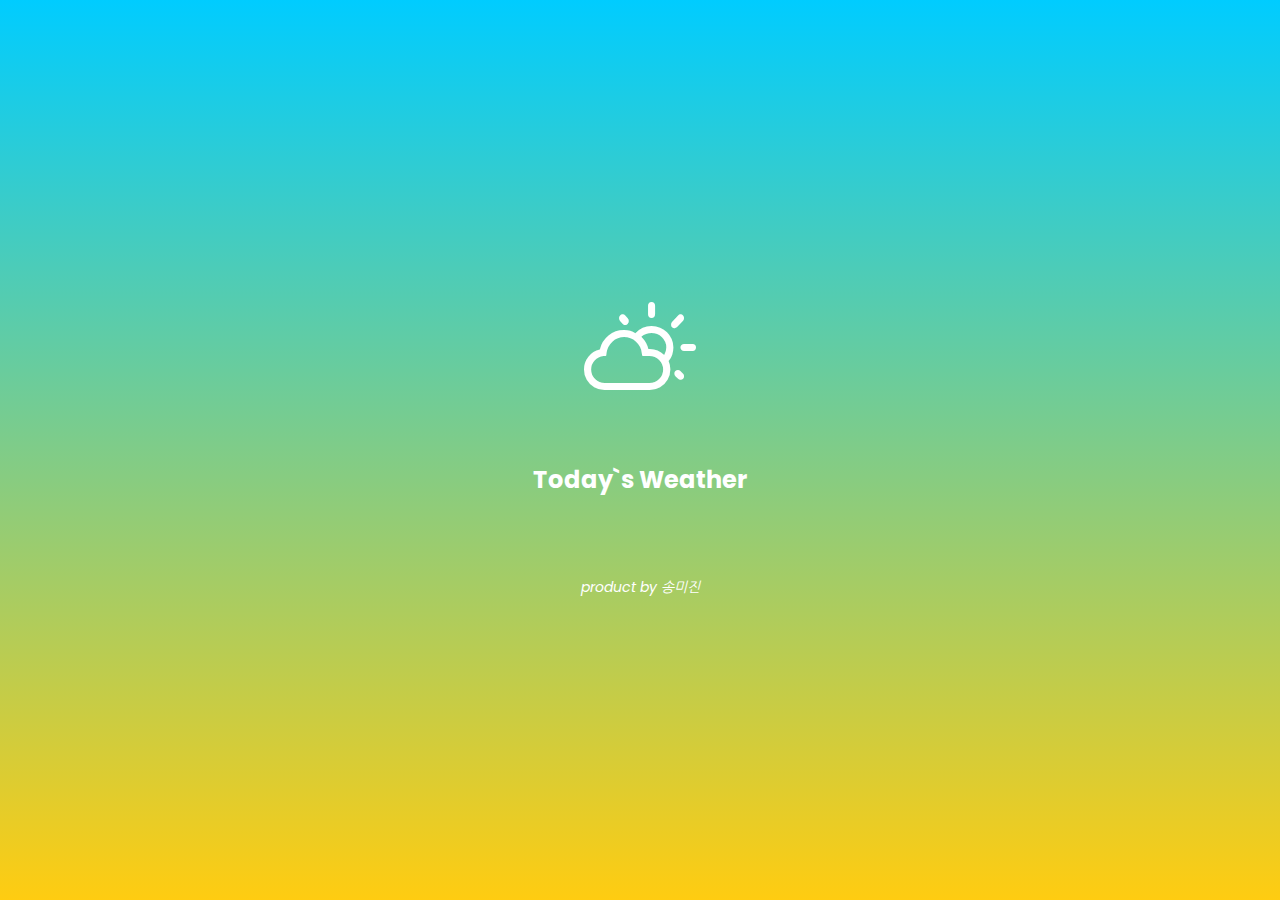
<file: index.html>
<!DOCTYPE html>
<html lang="en">
<head>
    <meta charset="UTF-8">
    <meta http-equiv="X-UA-Compatible" content="IE=edge">
    <meta name="viewport" content="width=device-width, initial-scale=1.0">
    <meta http-equiv="refresh" content="3; url=./main.html">
    <!-- content="대기시간(초); url=이동시킬 파일명 또는 주소" -->
    <title>Weather App_Intro</title>
    <link rel="shortcut icon" href="./img/wi-day-cloudy.ico" type="image/x-icon">
    <link rel="stylesheet" href="./css/weather-icons.css">
    <link rel="stylesheet" href="./css/index.css">

</head>
<body>
    
    <section>
        <div class="wrap">
            <div class="top_icon">
                <a href="./main.html"><i class="wi wi-day-cloudy"></i></a>
            </div>
            <h2>Today`s Weather</h2>
            <p>product by 송미진</p>
        </div>
    </section>

    <!--
    <script>
        setTimeout(function(){
            location.href ="./main.html";
        }, 3000)
    </script>
    -->
</body>
</html>
</file>
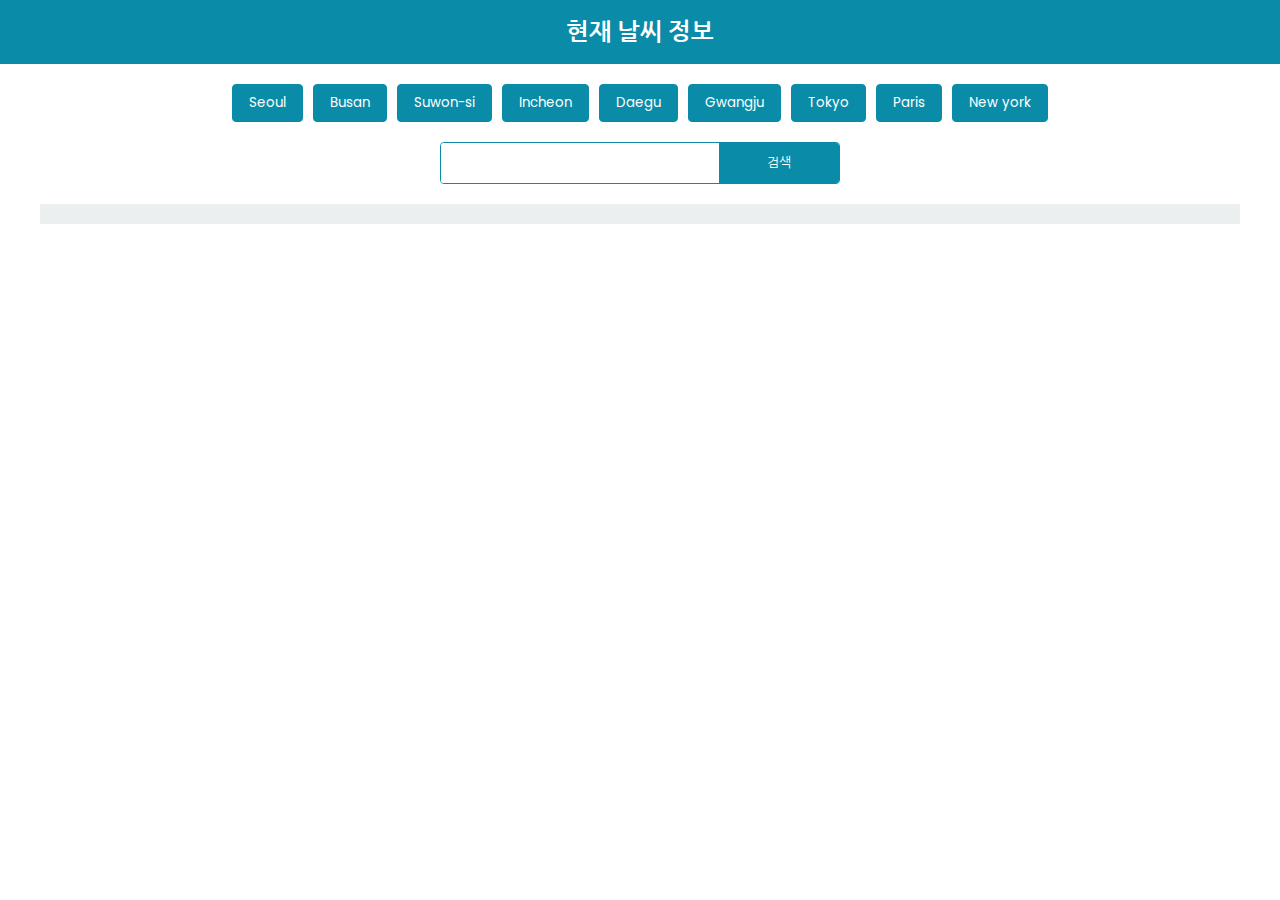
<file: main.html>
<!DOCTYPE html>
<html lang="en">
<head>
    <meta charset="UTF-8">
    <meta http-equiv="X-UA-Compatible" content="IE=edge">
    <meta name="viewport" content="width=device-width, initial-scale=1.0">
    <title>WeatherApp_main</title>
    <link rel="shortcut icon" href="./img/wi-day-cloudy.ico" type="image/x-icon">
    <link rel="stylesheet" href="./css/weather-icons.css">
    <link rel="stylesheet" href="./css/main.css">
    <script src="https://ajax.googleapis.com/ajax/libs/jquery/3.6.0/jquery.min.js"></script>
    <script src="./js/main.js"></script>
</head>
<body>
    <section id="user_select">
        <h2>현재 날씨 정보</h2>
        <div class="cities">
            <button>Seoul</button>
            <button>Busan</button>
            <button>Suwon-si</button>
            <button>Incheon</button>
            <button>Daegu</button>
            <button>Gwangju</button>
            <button>Tokyo</button>
            <button>Paris</button>
            <button>New york</button>
        </div>

        <div class="search">
            <input type="search" id="search_box">
            <button>검색</button>
        </div>
    </section>

    <section id="weather">
        <ul>
            <!-- <li>
                <div class="top">
                    <div class="cur_icon">
                        <i class="wi"></i>
                    </div>
                    <div class="info">
                        <p class="temp"><span class="degree">22</span>&nbsp;℃</p>
                        <p class="interTemp">
                            최저<span class="temp_min">9</span>℃ / 최고<span class="temp_max">25</span>℃
                        </p>
                        <h4>Clear</h4>
                        <p class="location">
                            <span class="city">Busan</span>, <span class="nation">KR</span>
                        </p>
                    </div>

                </div>
                <div class="bottom">
                    <div class="wind">
                        <i class="wi wi-strong-wind"></i>
                        <p><span>0.00</span>m/s</p>
                    </div>
                    <div class="humidity">
                        <i class="wi wi-humidity"></i>
                        <p><span>00</span>%</p>
                    </div>
                    <div class="cloud">
                        <i class="wi wi-cloudy"></i>
                        <p><span>00</span>%</p>
                    </div>
                </div>
            </li> -->
        </ul>
    </section>
    
</body>
</html>
</file>
<file: css/index.css>
@charset "utf-8";
@import url('https://fonts.googleapis.com/css2?family=Nanum+Gothic:wght@400;700;800&family=Poppins:wght@100;200;300;400;500;600&display=swap');

/*
font-family: 'Nanum Gothic', sans-serif;
font-family: 'Poppins', sans-serif;
*/

*{ box-sizing: border-box; font-family: 'Poppins', 'Nanum Gothic', sans-serif;}
html, body{ margin: 0; padding: 0;}
h1, h2, h3, h4, h5, h6, p{ margin: 0;}
ul, ol{ margin: 0; padding: 0; list-style: none;}
a{ text-decoration: none;}

section{ 
    width: 100%; height: 100vh;
    background: linear-gradient(to bottom, #0cf 0%, #fc1 100%);
    position: relative;
}
section .wrap{ 
    position: absolute; top: 50%; left: 50%;
    transform: translate(-50%, -50%);
    text-align: center;
}
section .wrap .top_icon{ 
    padding-bottom: 40px;
}
section .wrap .top_icon a{ 
    color: #fff; font-size: 80px;
}

section .wrap h2{ 
    padding-bottom: 80px;
    font-size: 24px; color: #fff;
}
section .wrap p{ 
    font-size: 14px; color: #fff;
    font-style: italic;
}
</file>
<file: css/main.css>
@charset "utf-8";
@import url('https://fonts.googleapis.com/css2?family=Nanum+Gothic:wght@400;700;800&family=Poppins:wght@100;200;300;400;500;600&display=swap');

/*
font-family: 'Nanum Gothic', sans-serif;
font-family: 'Poppins', sans-serif;
*/

*{ box-sizing: border-box; font-family: 'Poppins', 'Nanum Gothic', sans-serif;}
html, body{ margin: 0; padding: 0;}
h1, h2, h3, h4, h5, h6, p{ margin: 0;}
ul, ol{ margin: 0; padding: 0; list-style: none;}
a{ text-decoration: none;}


/* 사용자 설정 */
#user_select{ text-align: center;}
#user_select h2{ 
    padding: 20px 0;
    background-color: #0a8ca8;
    color: #fff; line-height: 1;
    font-size: 24px;
}
#user_select .cities{ 
    padding: 20px 0 10px;
    display: flex; flex-wrap: wrap;
    justify-content: center;
}
#user_select .cities button{ 
    margin: 0 5px 10px; padding: 8px 16px;
    background-color: #0a8ca8;
    border: 1px solid #0a8ca8;
    border-radius: 4px;
    color: #fff;
    cursor: pointer;
}
#user_select .cities button:hover, 
#user_select .cities button:active{
    background-color: #fff;
    color: #0a8ca8;
}
#user_select .search{ 
    width: 100%; max-width: 400px; 
    margin: 0 auto; margin-bottom: 20px;
    border: 1px solid #0a8ca8;
    border-radius: 4px;
    display: flex; flex-wrap: wrap;
    overflow: hidden;
}
#user_select .search input{ 
    width: calc(100% - 120px); height: 40px;
    padding: 0 10px;
    border: none;
    color: #0a8ca8;
    outline-color: #2c9eb9;
}
#user_select .search button{ 
    width: 120px; height: 40px;
    border: none;
    background-color: #0a8ca8;
    color: #fff; 
    outline-color: #2c9eb9;
    cursor: pointer;
}





/* 날씨 리스트 */
#weather{
    width: 1200px;
    margin: 0 auto; padding: 20px 0 0;
    background-color: #ebefef;
 }
#weather ul{ 
    display: flex; flex-wrap: wrap;
    justify-content: center;
}
#weather ul li{ 
    width: calc(100% / 3 - 20px);
    margin: 0 10px 20px;
    background-color: #fff;
    border-radius: 8px;
    overflow: hidden;
    box-shadow: inset 2px 2px 4px rgba(255, 255, 255, 0.2), 2px 2px 4px rgba(0, 0, 0, 0.2);
}
#weather ul li .top{ 
    padding: 20px 0;
    background-color: #0a8ca8;
    display: flex;
    align-items: center;
    color: #fff;
}
#weather ul li .top > div{
    width: 50%;
    padding: 0 20px;
}
#weather ul li .top .cur_icon{ 
    font-size: 60px;
    text-align: center;
}
#weather ul li .top .info{ text-align: right;}
#weather ul li .top .info .temp{ font-size: 16px;}
#weather ul li .top .info .temp .degree{ font-size: 24px;}

#weather ul li .top .info .inter_temp{ font-size: 13px;}
#weather ul li .top .info .inter_temp span{ font-size: 15px;}
#weather ul li .top .info h4{ font-size: 24px;}
#weather ul li .top .info .location{ font-size: 14px;}
#weather ul li .top .info .location .city{ }

#weather ul li .bottom{ 
    padding: 16px 0 8px;
    display: flex; 
    justify-content: space-around;
    align-items: center;
}
#weather ul li .bottom > div{ 
    width: calc(100% / 3 - 20px);
    text-align: center;
    font-size: 14px; color: #555;
}
#weather ul li .bottom > div > i{ 
    font-size: 18px; color: #0a8ca8;
}
#weather ul li .bottom > div > p{ 
    line-height: 1.8;
}

@media (max-width: 1199px){
    #weather{ width: 100%;}
}
@media (max-width: 991px){
    #weather ul li{ width: calc(100% / 2 - 20px);}
}
@media (max-width: 767px){
    #weather ul li{ width: calc(100% - 20px);}
}
@media (max-width: 420px){
    #user_select .search{ width: calc(100% - 20px);}
}
</file>
<file: css/weather-icons.css>
/*!
 *  Weather Icons 2.0.10
 *  Updated November 1, 2020
 *  Weather themed icons for Bootstrap
 *  Author - Erik Flowers - erik@helloerik.com
 *  Email: erik@helloerik.com
 *  Twitter: http://twitter.com/Erik_UX
 *  ------------------------------------------------------------------------------
 *  Maintained at http://erikflowers.github.io/weather-icons
 *
 *  License
 *  ------------------------------------------------------------------------------
 *  - Font licensed under SIL OFL 1.1 -
 *    http://scripts.sil.org/OFL
 *  - CSS, SCSS and LESS are licensed under MIT License -
 *    http://opensource.org/licenses/mit-license.html
 *  - Documentation licensed under CC BY 3.0 -
 *    http://creativecommons.org/licenses/by/3.0/
 *  - Inspired by and works great as a companion with Font Awesome
 *    "Font Awesome by Dave Gandy - http://fontawesome.io"
 */
@font-face {
  font-family: 'weathericons';
  src: url('../font/weathericons-regular-webfont.eot');
  src: url('../font/weathericons-regular-webfont.eot?#iefix') format('embedded-opentype'), url('../font/weathericons-regular-webfont.woff2') format('woff2'), url('../font/weathericons-regular-webfont.woff') format('woff'), url('../font/weathericons-regular-webfont.ttf') format('truetype'), url('../font/weathericons-regular-webfont.svg#weather_iconsregular') format('svg');
  font-weight: normal;
  font-style: normal;
}
.wi {
  display: inline-block;
  font-family: 'weathericons';
  font-style: normal;
  font-weight: normal;
  line-height: 1;
  -webkit-font-smoothing: antialiased;
  -moz-osx-font-smoothing: grayscale;
}
.wi-fw {
  text-align: center;
  width: 1.4em;
}
.wi-rotate-90 {
  filter: progid:DXImageTransform.Microsoft.BasicImage(rotation=1);
  -webkit-transform: rotate(90deg);
  -ms-transform: rotate(90deg);
  transform: rotate(90deg);
}
.wi-rotate-180 {
  filter: progid:DXImageTransform.Microsoft.BasicImage(rotation=2);
  -webkit-transform: rotate(180deg);
  -ms-transform: rotate(180deg);
  transform: rotate(180deg);
}
.wi-rotate-270 {
  filter: progid:DXImageTransform.Microsoft.BasicImage(rotation=3);
  -webkit-transform: rotate(270deg);
  -ms-transform: rotate(270deg);
  transform: rotate(270deg);
}
.wi-flip-horizontal {
  filter: progid:DXImageTransform.Microsoft.BasicImage(rotation=0, mirror=1);
  -webkit-transform: scale(-1, 1);
  -ms-transform: scale(-1, 1);
  transform: scale(-1, 1);
}
.wi-flip-vertical {
  filter: progid:DXImageTransform.Microsoft.BasicImage(rotation=2, mirror=1);
  -webkit-transform: scale(1, -1);
  -ms-transform: scale(1, -1);
  transform: scale(1, -1);
}
.wi-day-sunny:before {
  content: "\f00d";
}
.wi-day-cloudy:before {
  content: "\f002";
}
.wi-day-cloudy-gusts:before {
  content: "\f000";
}
.wi-day-cloudy-windy:before {
  content: "\f001";
}
.wi-day-fog:before {
  content: "\f003";
}
.wi-day-hail:before {
  content: "\f004";
}
.wi-day-haze:before {
  content: "\f0b6";
}
.wi-day-lightning:before {
  content: "\f005";
}
.wi-day-rain:before {
  content: "\f008";
}
.wi-day-rain-mix:before {
  content: "\f006";
}
.wi-day-rain-wind:before {
  content: "\f007";
}
.wi-day-showers:before {
  content: "\f009";
}
.wi-day-sleet:before {
  content: "\f0b2";
}
.wi-day-sleet-storm:before {
  content: "\f068";
}
.wi-day-snow:before {
  content: "\f00a";
}
.wi-day-snow-thunderstorm:before {
  content: "\f06b";
}
.wi-day-snow-wind:before {
  content: "\f065";
}
.wi-day-sprinkle:before {
  content: "\f00b";
}
.wi-day-storm-showers:before {
  content: "\f00e";
}
.wi-day-sunny-overcast:before {
  content: "\f00c";
}
.wi-day-thunderstorm:before {
  content: "\f010";
}
.wi-day-windy:before {
  content: "\f085";
}
.wi-solar-eclipse:before {
  content: "\f06e";
}
.wi-hot:before {
  content: "\f072";
}
.wi-day-cloudy-high:before {
  content: "\f07d";
}
.wi-day-light-wind:before {
  content: "\f0c4";
}
.wi-night-clear:before {
  content: "\f02e";
}
.wi-night-alt-cloudy:before {
  content: "\f086";
}
.wi-night-alt-cloudy-gusts:before {
  content: "\f022";
}
.wi-night-alt-cloudy-windy:before {
  content: "\f023";
}
.wi-night-alt-hail:before {
  content: "\f024";
}
.wi-night-alt-lightning:before {
  content: "\f025";
}
.wi-night-alt-rain:before {
  content: "\f028";
}
.wi-night-alt-rain-mix:before {
  content: "\f026";
}
.wi-night-alt-rain-wind:before {
  content: "\f027";
}
.wi-night-alt-showers:before {
  content: "\f029";
}
.wi-night-alt-sleet:before {
  content: "\f0b4";
}
.wi-night-alt-sleet-storm:before {
  content: "\f06a";
}
.wi-night-alt-snow:before {
  content: "\f02a";
}
.wi-night-alt-snow-thunderstorm:before {
  content: "\f06d";
}
.wi-night-alt-snow-wind:before {
  content: "\f067";
}
.wi-night-alt-sprinkle:before {
  content: "\f02b";
}
.wi-night-alt-storm-showers:before {
  content: "\f02c";
}
.wi-night-alt-thunderstorm:before {
  content: "\f02d";
}
.wi-night-cloudy:before {
  content: "\f031";
}
.wi-night-cloudy-gusts:before {
  content: "\f02f";
}
.wi-night-cloudy-windy:before {
  content: "\f030";
}
.wi-night-fog:before {
  content: "\f04a";
}
.wi-night-hail:before {
  content: "\f032";
}
.wi-night-lightning:before {
  content: "\f033";
}
.wi-night-partly-cloudy:before {
  content: "\f083";
}
.wi-night-rain:before {
  content: "\f036";
}
.wi-night-rain-mix:before {
  content: "\f034";
}
.wi-night-rain-wind:before {
  content: "\f035";
}
.wi-night-showers:before {
  content: "\f037";
}
.wi-night-sleet:before {
  content: "\f0b3";
}
.wi-night-sleet-storm:before {
  content: "\f069";
}
.wi-night-snow:before {
  content: "\f038";
}
.wi-night-snow-thunderstorm:before {
  content: "\f06c";
}
.wi-night-snow-wind:before {
  content: "\f066";
}
.wi-night-sprinkle:before {
  content: "\f039";
}
.wi-night-storm-showers:before {
  content: "\f03a";
}
.wi-night-thunderstorm:before {
  content: "\f03b";
}
.wi-lunar-eclipse:before {
  content: "\f070";
}
.wi-stars:before {
  content: "\f077";
}
.wi-storm-showers:before {
  content: "\f01d";
}
.wi-thunderstorm:before {
  content: "\f01e";
}
.wi-night-alt-cloudy-high:before {
  content: "\f07e";
}
.wi-night-cloudy-high:before {
  content: "\f080";
}
.wi-night-alt-partly-cloudy:before {
  content: "\f081";
}
.wi-cloud:before {
  content: "\f041";
}
.wi-cloudy:before {
  content: "\f013";
}
.wi-cloudy-gusts:before {
  content: "\f011";
}
.wi-cloudy-windy:before {
  content: "\f012";
}
.wi-fog:before {
  content: "\f014";
}
.wi-hail:before {
  content: "\f015";
}
.wi-rain:before {
  content: "\f019";
}
.wi-rain-mix:before {
  content: "\f017";
}
.wi-rain-wind:before {
  content: "\f018";
}
.wi-showers:before {
  content: "\f01a";
}
.wi-sleet:before {
  content: "\f0b5";
}
.wi-snow:before {
  content: "\f01b";
}
.wi-sprinkle:before {
  content: "\f01c";
}
.wi-storm-showers:before {
  content: "\f01d";
}
.wi-thunderstorm:before {
  content: "\f01e";
}
.wi-snow-wind:before {
  content: "\f064";
}
.wi-snow:before {
  content: "\f01b";
}
.wi-smog:before {
  content: "\f074";
}
.wi-smoke:before {
  content: "\f062";
}
.wi-lightning:before {
  content: "\f016";
}
.wi-raindrops:before {
  content: "\f04e";
}
.wi-raindrop:before {
  content: "\f078";
}
.wi-dust:before {
  content: "\f063";
}
.wi-snowflake-cold:before {
  content: "\f076";
}
.wi-windy:before {
  content: "\f021";
}
.wi-strong-wind:before {
  content: "\f050";
}
.wi-sandstorm:before {
  content: "\f082";
}
.wi-earthquake:before {
  content: "\f0c6";
}
.wi-fire:before {
  content: "\f0c7";
}
.wi-flood:before {
  content: "\f07c";
}
.wi-meteor:before {
  content: "\f071";
}
.wi-tsunami:before {
  content: "\f0c5";
}
.wi-volcano:before {
  content: "\f0c8";
}
.wi-hurricane:before {
  content: "\f073";
}
.wi-tornado:before {
  content: "\f056";
}
.wi-small-craft-advisory:before {
  content: "\f0cc";
}
.wi-gale-warning:before {
  content: "\f0cd";
}
.wi-storm-warning:before {
  content: "\f0ce";
}
.wi-hurricane-warning:before {
  content: "\f0cf";
}
.wi-wind-direction:before {
  content: "\f0b1";
}
.wi-alien:before {
  content: "\f075";
}
.wi-celsius:before {
  content: "\f03c";
}
.wi-fahrenheit:before {
  content: "\f045";
}
.wi-degrees:before {
  content: "\f042";
}
.wi-thermometer:before {
  content: "\f055";
}
.wi-thermometer-exterior:before {
  content: "\f053";
}
.wi-thermometer-internal:before {
  content: "\f054";
}
.wi-cloud-down:before {
  content: "\f03d";
}
.wi-cloud-up:before {
  content: "\f040";
}
.wi-cloud-refresh:before {
  content: "\f03e";
}
.wi-horizon:before {
  content: "\f047";
}
.wi-horizon-alt:before {
  content: "\f046";
}
.wi-sunrise:before {
  content: "\f051";
}
.wi-sunset:before {
  content: "\f052";
}
.wi-moonrise:before {
  content: "\f0c9";
}
.wi-moonset:before {
  content: "\f0ca";
}
.wi-refresh:before {
  content: "\f04c";
}
.wi-refresh-alt:before {
  content: "\f04b";
}
.wi-umbrella:before {
  content: "\f084";
}
.wi-barometer:before {
  content: "\f079";
}
.wi-humidity:before {
  content: "\f07a";
}
.wi-na:before {
  content: "\f07b";
}
.wi-train:before {
  content: "\f0cb";
}
.wi-moon-new:before {
  content: "\f095";
}
.wi-moon-waxing-crescent-1:before {
  content: "\f096";
}
.wi-moon-waxing-crescent-2:before {
  content: "\f097";
}
.wi-moon-waxing-crescent-3:before {
  content: "\f098";
}
.wi-moon-waxing-crescent-4:before {
  content: "\f099";
}
.wi-moon-waxing-crescent-5:before {
  content: "\f09a";
}
.wi-moon-waxing-crescent-6:before {
  content: "\f09b";
}
.wi-moon-first-quarter:before {
  content: "\f09c";
}
.wi-moon-waxing-gibbous-1:before {
  content: "\f09d";
}
.wi-moon-waxing-gibbous-2:before {
  content: "\f09e";
}
.wi-moon-waxing-gibbous-3:before {
  content: "\f09f";
}
.wi-moon-waxing-gibbous-4:before {
  content: "\f0a0";
}
.wi-moon-waxing-gibbous-5:before {
  content: "\f0a1";
}
.wi-moon-waxing-gibbous-6:before {
  content: "\f0a2";
}
.wi-moon-full:before {
  content: "\f0a3";
}
.wi-moon-waning-gibbous-1:before {
  content: "\f0a4";
}
.wi-moon-waning-gibbous-2:before {
  content: "\f0a5";
}
.wi-moon-waning-gibbous-3:before {
  content: "\f0a6";
}
.wi-moon-waning-gibbous-4:before {
  content: "\f0a7";
}
.wi-moon-waning-gibbous-5:before {
  content: "\f0a8";
}
.wi-moon-waning-gibbous-6:before {
  content: "\f0a9";
}
.wi-moon-third-quarter:before {
  content: "\f0aa";
}
.wi-moon-waning-crescent-1:before {
  content: "\f0ab";
}
.wi-moon-waning-crescent-2:before {
  content: "\f0ac";
}
.wi-moon-waning-crescent-3:before {
  content: "\f0ad";
}
.wi-moon-waning-crescent-4:before {
  content: "\f0ae";
}
.wi-moon-waning-crescent-5:before {
  content: "\f0af";
}
.wi-moon-waning-crescent-6:before {
  content: "\f0b0";
}
.wi-moon-alt-new:before {
  content: "\f0eb";
}
.wi-moon-alt-waxing-crescent-1:before {
  content: "\f0d0";
}
.wi-moon-alt-waxing-crescent-2:before {
  content: "\f0d1";
}
.wi-moon-alt-waxing-crescent-3:before {
  content: "\f0d2";
}
.wi-moon-alt-waxing-crescent-4:before {
  content: "\f0d3";
}
.wi-moon-alt-waxing-crescent-5:before {
  content: "\f0d4";
}
.wi-moon-alt-waxing-crescent-6:before {
  content: "\f0d5";
}
.wi-moon-alt-first-quarter:before {
  content: "\f0d6";
}
.wi-moon-alt-waxing-gibbous-1:before {
  content: "\f0d7";
}
.wi-moon-alt-waxing-gibbous-2:before {
  content: "\f0d8";
}
.wi-moon-alt-waxing-gibbous-3:before {
  content: "\f0d9";
}
.wi-moon-alt-waxing-gibbous-4:before {
  content: "\f0da";
}
.wi-moon-alt-waxing-gibbous-5:before {
  content: "\f0db";
}
.wi-moon-alt-waxing-gibbous-6:before {
  content: "\f0dc";
}
.wi-moon-alt-full:before {
  content: "\f0dd";
}
.wi-moon-alt-waning-gibbous-1:before {
  content: "\f0de";
}
.wi-moon-alt-waning-gibbous-2:before {
  content: "\f0df";
}
.wi-moon-alt-waning-gibbous-3:before {
  content: "\f0e0";
}
.wi-moon-alt-waning-gibbous-4:before {
  content: "\f0e1";
}
.wi-moon-alt-waning-gibbous-5:before {
  content: "\f0e2";
}
.wi-moon-alt-waning-gibbous-6:before {
  content: "\f0e3";
}
.wi-moon-alt-third-quarter:before {
  content: "\f0e4";
}
.wi-moon-alt-waning-crescent-1:before {
  content: "\f0e5";
}
.wi-moon-alt-waning-crescent-2:before {
  content: "\f0e6";
}
.wi-moon-alt-waning-crescent-3:before {
  content: "\f0e7";
}
.wi-moon-alt-waning-crescent-4:before {
  content: "\f0e8";
}
.wi-moon-alt-waning-crescent-5:before {
  content: "\f0e9";
}
.wi-moon-alt-waning-crescent-6:before {
  content: "\f0ea";
}
.wi-moon-0:before {
  content: "\f095";
}
.wi-moon-1:before {
  content: "\f096";
}
.wi-moon-2:before {
  content: "\f097";
}
.wi-moon-3:before {
  content: "\f098";
}
.wi-moon-4:before {
  content: "\f099";
}
.wi-moon-5:before {
  content: "\f09a";
}
.wi-moon-6:before {
  content: "\f09b";
}
.wi-moon-7:before {
  content: "\f09c";
}
.wi-moon-8:before {
  content: "\f09d";
}
.wi-moon-9:before {
  content: "\f09e";
}
.wi-moon-10:before {
  content: "\f09f";
}
.wi-moon-11:before {
  content: "\f0a0";
}
.wi-moon-12:before {
  content: "\f0a1";
}
.wi-moon-13:before {
  content: "\f0a2";
}
.wi-moon-14:before {
  content: "\f0a3";
}
.wi-moon-15:before {
  content: "\f0a4";
}
.wi-moon-16:before {
  content: "\f0a5";
}
.wi-moon-17:before {
  content: "\f0a6";
}
.wi-moon-18:before {
  content: "\f0a7";
}
.wi-moon-19:before {
  content: "\f0a8";
}
.wi-moon-20:before {
  content: "\f0a9";
}
.wi-moon-21:before {
  content: "\f0aa";
}
.wi-moon-22:before {
  content: "\f0ab";
}
.wi-moon-23:before {
  content: "\f0ac";
}
.wi-moon-24:before {
  content: "\f0ad";
}
.wi-moon-25:before {
  content: "\f0ae";
}
.wi-moon-26:before {
  content: "\f0af";
}
.wi-moon-27:before {
  content: "\f0b0";
}
.wi-time-1:before {
  content: "\f08a";
}
.wi-time-2:before {
  content: "\f08b";
}
.wi-time-3:before {
  content: "\f08c";
}
.wi-time-4:before {
  content: "\f08d";
}
.wi-time-5:before {
  content: "\f08e";
}
.wi-time-6:before {
  content: "\f08f";
}
.wi-time-7:before {
  content: "\f090";
}
.wi-time-8:before {
  content: "\f091";
}
.wi-time-9:before {
  content: "\f092";
}
.wi-time-10:before {
  content: "\f093";
}
.wi-time-11:before {
  content: "\f094";
}
.wi-time-12:before {
  content: "\f089";
}
.wi-direction-up:before {
  content: "\f058";
}
.wi-direction-up-right:before {
  content: "\f057";
}
.wi-direction-right:before {
  content: "\f04d";
}
.wi-direction-down-right:before {
  content: "\f088";
}
.wi-direction-down:before {
  content: "\f044";
}
.wi-direction-down-left:before {
  content: "\f043";
}
.wi-direction-left:before {
  content: "\f048";
}
.wi-direction-up-left:before {
  content: "\f087";
}
.wi-wind-beaufort-0:before {
  content: "\f0b7";
}
.wi-wind-beaufort-1:before {
  content: "\f0b8";
}
.wi-wind-beaufort-2:before {
  content: "\f0b9";
}
.wi-wind-beaufort-3:before {
  content: "\f0ba";
}
.wi-wind-beaufort-4:before {
  content: "\f0bb";
}
.wi-wind-beaufort-5:before {
  content: "\f0bc";
}
.wi-wind-beaufort-6:before {
  content: "\f0bd";
}
.wi-wind-beaufort-7:before {
  content: "\f0be";
}
.wi-wind-beaufort-8:before {
  content: "\f0bf";
}
.wi-wind-beaufort-9:before {
  content: "\f0c0";
}
.wi-wind-beaufort-10:before {
  content: "\f0c1";
}
.wi-wind-beaufort-11:before {
  content: "\f0c2";
}
.wi-wind-beaufort-12:before {
  content: "\f0c3";
}
.wi-yahoo-0:before {
  content: "\f056";
}
.wi-yahoo-1:before {
  content: "\f00e";
}
.wi-yahoo-2:before {
  content: "\f073";
}
.wi-yahoo-3:before {
  content: "\f01e";
}
.wi-yahoo-4:before {
  content: "\f01e";
}
.wi-yahoo-5:before {
  content: "\f017";
}
.wi-yahoo-6:before {
  content: "\f017";
}
.wi-yahoo-7:before {
  content: "\f017";
}
.wi-yahoo-8:before {
  content: "\f015";
}
.wi-yahoo-9:before {
  content: "\f01a";
}
.wi-yahoo-10:before {
  content: "\f015";
}
.wi-yahoo-11:before {
  content: "\f01a";
}
.wi-yahoo-12:before {
  content: "\f01a";
}
.wi-yahoo-13:before {
  content: "\f01b";
}
.wi-yahoo-14:before {
  content: "\f00a";
}
.wi-yahoo-15:before {
  content: "\f064";
}
.wi-yahoo-16:before {
  content: "\f01b";
}
.wi-yahoo-17:before {
  content: "\f015";
}
.wi-yahoo-18:before {
  content: "\f017";
}
.wi-yahoo-19:before {
  content: "\f063";
}
.wi-yahoo-20:before {
  content: "\f014";
}
.wi-yahoo-21:before {
  content: "\f021";
}
.wi-yahoo-22:before {
  content: "\f062";
}
.wi-yahoo-23:before {
  content: "\f050";
}
.wi-yahoo-24:before {
  content: "\f050";
}
.wi-yahoo-25:before {
  content: "\f076";
}
.wi-yahoo-26:before {
  content: "\f013";
}
.wi-yahoo-27:before {
  content: "\f031";
}
.wi-yahoo-28:before {
  content: "\f002";
}
.wi-yahoo-29:before {
  content: "\f031";
}
.wi-yahoo-30:before {
  content: "\f002";
}
.wi-yahoo-31:before {
  content: "\f02e";
}
.wi-yahoo-32:before {
  content: "\f00d";
}
.wi-yahoo-33:before {
  content: "\f083";
}
.wi-yahoo-34:before {
  content: "\f00c";
}
.wi-yahoo-35:before {
  content: "\f017";
}
.wi-yahoo-36:before {
  content: "\f072";
}
.wi-yahoo-37:before {
  content: "\f00e";
}
.wi-yahoo-38:before {
  content: "\f00e";
}
.wi-yahoo-39:before {
  content: "\f00e";
}
.wi-yahoo-40:before {
  content: "\f01a";
}
.wi-yahoo-41:before {
  content: "\f064";
}
.wi-yahoo-42:before {
  content: "\f01b";
}
.wi-yahoo-43:before {
  content: "\f064";
}
.wi-yahoo-44:before {
  content: "\f00c";
}
.wi-yahoo-45:before {
  content: "\f00e";
}
.wi-yahoo-46:before {
  content: "\f01b";
}
.wi-yahoo-47:before {
  content: "\f00e";
}
.wi-yahoo-3200:before {
  content: "\f077";
}
.wi-forecast-io-clear-day:before {
  content: "\f00d";
}
.wi-forecast-io-clear-night:before {
  content: "\f02e";
}
.wi-forecast-io-rain:before {
  content: "\f019";
}
.wi-forecast-io-snow:before {
  content: "\f01b";
}
.wi-forecast-io-sleet:before {
  content: "\f0b5";
}
.wi-forecast-io-wind:before {
  content: "\f050";
}
.wi-forecast-io-fog:before {
  content: "\f014";
}
.wi-forecast-io-cloudy:before {
  content: "\f013";
}
.wi-forecast-io-partly-cloudy-day:before {
  content: "\f002";
}
.wi-forecast-io-partly-cloudy-night:before {
  content: "\f031";
}
.wi-forecast-io-hail:before {
  content: "\f015";
}
.wi-forecast-io-thunderstorm:before {
  content: "\f01e";
}
.wi-forecast-io-tornado:before {
  content: "\f056";
}
.wi-wmo4680-0:before,
.wi-wmo4680-00:before {
  content: "\f055";
}
.wi-wmo4680-1:before,
.wi-wmo4680-01:before {
  content: "\f013";
}
.wi-wmo4680-2:before,
.wi-wmo4680-02:before {
  content: "\f055";
}
.wi-wmo4680-3:before,
.wi-wmo4680-03:before {
  content: "\f013";
}
.wi-wmo4680-4:before,
.wi-wmo4680-04:before {
  content: "\f014";
}
.wi-wmo4680-5:before,
.wi-wmo4680-05:before {
  content: "\f014";
}
.wi-wmo4680-10:before {
  content: "\f014";
}
.wi-wmo4680-11:before {
  content: "\f014";
}
.wi-wmo4680-12:before {
  content: "\f016";
}
.wi-wmo4680-18:before {
  content: "\f050";
}
.wi-wmo4680-20:before {
  content: "\f014";
}
.wi-wmo4680-21:before {
  content: "\f017";
}
.wi-wmo4680-22:before {
  content: "\f017";
}
.wi-wmo4680-23:before {
  content: "\f019";
}
.wi-wmo4680-24:before {
  content: "\f01b";
}
.wi-wmo4680-25:before {
  content: "\f015";
}
.wi-wmo4680-26:before {
  content: "\f01e";
}
.wi-wmo4680-27:before {
  content: "\f063";
}
.wi-wmo4680-28:before {
  content: "\f063";
}
.wi-wmo4680-29:before {
  content: "\f063";
}
.wi-wmo4680-30:before {
  content: "\f014";
}
.wi-wmo4680-31:before {
  content: "\f014";
}
.wi-wmo4680-32:before {
  content: "\f014";
}
.wi-wmo4680-33:before {
  content: "\f014";
}
.wi-wmo4680-34:before {
  content: "\f014";
}
.wi-wmo4680-35:before {
  content: "\f014";
}
.wi-wmo4680-40:before {
  content: "\f017";
}
.wi-wmo4680-41:before {
  content: "\f01c";
}
.wi-wmo4680-42:before {
  content: "\f019";
}
.wi-wmo4680-43:before {
  content: "\f01c";
}
.wi-wmo4680-44:before {
  content: "\f019";
}
.wi-wmo4680-45:before {
  content: "\f015";
}
.wi-wmo4680-46:before {
  content: "\f015";
}
.wi-wmo4680-47:before {
  content: "\f01b";
}
.wi-wmo4680-48:before {
  content: "\f01b";
}
.wi-wmo4680-50:before {
  content: "\f01c";
}
.wi-wmo4680-51:before {
  content: "\f01c";
}
.wi-wmo4680-52:before {
  content: "\f019";
}
.wi-wmo4680-53:before {
  content: "\f019";
}
.wi-wmo4680-54:before {
  content: "\f076";
}
.wi-wmo4680-55:before {
  content: "\f076";
}
.wi-wmo4680-56:before {
  content: "\f076";
}
.wi-wmo4680-57:before {
  content: "\f01c";
}
.wi-wmo4680-58:before {
  content: "\f019";
}
.wi-wmo4680-60:before {
  content: "\f01c";
}
.wi-wmo4680-61:before {
  content: "\f01c";
}
.wi-wmo4680-62:before {
  content: "\f019";
}
.wi-wmo4680-63:before {
  content: "\f019";
}
.wi-wmo4680-64:before {
  content: "\f015";
}
.wi-wmo4680-65:before {
  content: "\f015";
}
.wi-wmo4680-66:before {
  content: "\f015";
}
.wi-wmo4680-67:before {
  content: "\f017";
}
.wi-wmo4680-68:before {
  content: "\f017";
}
.wi-wmo4680-70:before {
  content: "\f01b";
}
.wi-wmo4680-71:before {
  content: "\f01b";
}
.wi-wmo4680-72:before {
  content: "\f01b";
}
.wi-wmo4680-73:before {
  content: "\f01b";
}
.wi-wmo4680-74:before {
  content: "\f076";
}
.wi-wmo4680-75:before {
  content: "\f076";
}
.wi-wmo4680-76:before {
  content: "\f076";
}
.wi-wmo4680-77:before {
  content: "\f01b";
}
.wi-wmo4680-78:before {
  content: "\f076";
}
.wi-wmo4680-80:before {
  content: "\f019";
}
.wi-wmo4680-81:before {
  content: "\f01c";
}
.wi-wmo4680-82:before {
  content: "\f019";
}
.wi-wmo4680-83:before {
  content: "\f019";
}
.wi-wmo4680-84:before {
  content: "\f01d";
}
.wi-wmo4680-85:before {
  content: "\f017";
}
.wi-wmo4680-86:before {
  content: "\f017";
}
.wi-wmo4680-87:before {
  content: "\f017";
}
.wi-wmo4680-89:before {
  content: "\f015";
}
.wi-wmo4680-90:before {
  content: "\f016";
}
.wi-wmo4680-91:before {
  content: "\f01d";
}
.wi-wmo4680-92:before {
  content: "\f01e";
}
.wi-wmo4680-93:before {
  content: "\f01e";
}
.wi-wmo4680-94:before {
  content: "\f016";
}
.wi-wmo4680-95:before {
  content: "\f01e";
}
.wi-wmo4680-96:before {
  content: "\f01e";
}
.wi-wmo4680-99:before {
  content: "\f056";
}
.wi-owm-200:before {
  content: "\f01e";
}
.wi-owm-201:before {
  content: "\f01e";
}
.wi-owm-202:before {
  content: "\f01e";
}
.wi-owm-210:before {
  content: "\f016";
}
.wi-owm-211:before {
  content: "\f016";
}
.wi-owm-212:before {
  content: "\f016";
}
.wi-owm-221:before {
  content: "\f016";
}
.wi-owm-230:before {
  content: "\f01e";
}
.wi-owm-231:before {
  content: "\f01e";
}
.wi-owm-232:before {
  content: "\f01e";
}
.wi-owm-300:before {
  content: "\f01c";
}
.wi-owm-301:before {
  content: "\f01c";
}
.wi-owm-302:before {
  content: "\f019";
}
.wi-owm-310:before {
  content: "\f017";
}
.wi-owm-311:before {
  content: "\f019";
}
.wi-owm-312:before {
  content: "\f019";
}
.wi-owm-313:before {
  content: "\f01a";
}
.wi-owm-314:before {
  content: "\f019";
}
.wi-owm-321:before {
  content: "\f01c";
}
.wi-owm-500:before {
  content: "\f01c";
}
.wi-owm-501:before {
  content: "\f019";
}
.wi-owm-502:before {
  content: "\f019";
}
.wi-owm-503:before {
  content: "\f019";
}
.wi-owm-504:before {
  content: "\f019";
}
.wi-owm-511:before {
  content: "\f017";
}
.wi-owm-520:before {
  content: "\f01a";
}
.wi-owm-521:before {
  content: "\f01a";
}
.wi-owm-522:before {
  content: "\f01a";
}
.wi-owm-531:before {
  content: "\f01d";
}
.wi-owm-600:before {
  content: "\f01b";
}
.wi-owm-601:before {
  content: "\f01b";
}
.wi-owm-602:before {
  content: "\f0b5";
}
.wi-owm-611:before {
  content: "\f017";
}
.wi-owm-612:before {
  content: "\f017";
}
.wi-owm-615:before {
  content: "\f017";
}
.wi-owm-616:before {
  content: "\f017";
}
.wi-owm-620:before {
  content: "\f017";
}
.wi-owm-621:before {
  content: "\f01b";
}
.wi-owm-622:before {
  content: "\f01b";
}
.wi-owm-701:before {
  content: "\f014";
}
.wi-owm-711:before {
  content: "\f062";
}
.wi-owm-721:before {
  content: "\f0b6";
}
.wi-owm-731:before {
  content: "\f063";
}
.wi-owm-741:before {
  content: "\f014";
}
.wi-owm-761:before {
  content: "\f063";
}
.wi-owm-762:before {
  content: "\f063";
}
.wi-owm-771:before {
  content: "\f011";
}
.wi-owm-781:before {
  content: "\f056";
}
.wi-owm-800:before {
  content: "\f00d";
}
.wi-owm-801:before {
  content: "\f041";
}
.wi-owm-802:before {
  content: "\f041";
}
.wi-owm-803:before {
  content: "\f013";
}
.wi-owm-804:before {
  content: "\f013";
}
.wi-owm-900:before {
  content: "\f056";
}
.wi-owm-901:before {
  content: "\f01d";
}
.wi-owm-902:before {
  content: "\f073";
}
.wi-owm-903:before {
  content: "\f076";
}
.wi-owm-904:before {
  content: "\f072";
}
.wi-owm-905:before {
  content: "\f021";
}
.wi-owm-906:before {
  content: "\f015";
}
.wi-owm-957:before {
  content: "\f050";
}
.wi-owm-day-200:before {
  content: "\f010";
}
.wi-owm-day-201:before {
  content: "\f010";
}
.wi-owm-day-202:before {
  content: "\f010";
}
.wi-owm-day-210:before {
  content: "\f005";
}
.wi-owm-day-211:before {
  content: "\f005";
}
.wi-owm-day-212:before {
  content: "\f005";
}
.wi-owm-day-221:before {
  content: "\f005";
}
.wi-owm-day-230:before {
  content: "\f010";
}
.wi-owm-day-231:before {
  content: "\f010";
}
.wi-owm-day-232:before {
  content: "\f010";
}
.wi-owm-day-300:before {
  content: "\f00b";
}
.wi-owm-day-301:before {
  content: "\f00b";
}
.wi-owm-day-302:before {
  content: "\f008";
}
.wi-owm-day-310:before {
  content: "\f008";
}
.wi-owm-day-311:before {
  content: "\f008";
}
.wi-owm-day-312:before {
  content: "\f008";
}
.wi-owm-day-313:before {
  content: "\f008";
}
.wi-owm-day-314:before {
  content: "\f008";
}
.wi-owm-day-321:before {
  content: "\f00b";
}
.wi-owm-day-500:before {
  content: "\f00b";
}
.wi-owm-day-501:before {
  content: "\f008";
}
.wi-owm-day-502:before {
  content: "\f008";
}
.wi-owm-day-503:before {
  content: "\f008";
}
.wi-owm-day-504:before {
  content: "\f008";
}
.wi-owm-day-511:before {
  content: "\f006";
}
.wi-owm-day-520:before {
  content: "\f009";
}
.wi-owm-day-521:before {
  content: "\f009";
}
.wi-owm-day-522:before {
  content: "\f009";
}
.wi-owm-day-531:before {
  content: "\f00e";
}
.wi-owm-day-600:before {
  content: "\f00a";
}
.wi-owm-day-601:before {
  content: "\f0b2";
}
.wi-owm-day-602:before {
  content: "\f00a";
}
.wi-owm-day-611:before {
  content: "\f006";
}
.wi-owm-day-612:before {
  content: "\f006";
}
.wi-owm-day-615:before {
  content: "\f006";
}
.wi-owm-day-616:before {
  content: "\f006";
}
.wi-owm-day-620:before {
  content: "\f006";
}
.wi-owm-day-621:before {
  content: "\f00a";
}
.wi-owm-day-622:before {
  content: "\f00a";
}
.wi-owm-day-701:before {
  content: "\f003";
}
.wi-owm-day-711:before {
  content: "\f062";
}
.wi-owm-day-721:before {
  content: "\f0b6";
}
.wi-owm-day-731:before {
  content: "\f063";
}
.wi-owm-day-741:before {
  content: "\f003";
}
.wi-owm-day-761:before {
  content: "\f063";
}
.wi-owm-day-762:before {
  content: "\f063";
}
.wi-owm-day-781:before {
  content: "\f056";
}
.wi-owm-day-800:before {
  content: "\f00d";
}
.wi-owm-day-801:before {
  content: "\f002";
}
.wi-owm-day-802:before {
  content: "\f002";
}
.wi-owm-day-803:before {
  content: "\f013";
}
.wi-owm-day-804:before {
  content: "\f013";
}
.wi-owm-day-900:before {
  content: "\f056";
}
.wi-owm-day-902:before {
  content: "\f073";
}
.wi-owm-day-903:before {
  content: "\f076";
}
.wi-owm-day-904:before {
  content: "\f072";
}
.wi-owm-day-906:before {
  content: "\f004";
}
.wi-owm-day-957:before {
  content: "\f050";
}
.wi-owm-night-200:before {
  content: "\f02d";
}
.wi-owm-night-201:before {
  content: "\f02d";
}
.wi-owm-night-202:before {
  content: "\f02d";
}
.wi-owm-night-210:before {
  content: "\f025";
}
.wi-owm-night-211:before {
  content: "\f025";
}
.wi-owm-night-212:before {
  content: "\f025";
}
.wi-owm-night-221:before {
  content: "\f025";
}
.wi-owm-night-230:before {
  content: "\f02d";
}
.wi-owm-night-231:before {
  content: "\f02d";
}
.wi-owm-night-232:before {
  content: "\f02d";
}
.wi-owm-night-300:before {
  content: "\f02b";
}
.wi-owm-night-301:before {
  content: "\f02b";
}
.wi-owm-night-302:before {
  content: "\f028";
}
.wi-owm-night-310:before {
  content: "\f028";
}
.wi-owm-night-311:before {
  content: "\f028";
}
.wi-owm-night-312:before {
  content: "\f028";
}
.wi-owm-night-313:before {
  content: "\f028";
}
.wi-owm-night-314:before {
  content: "\f028";
}
.wi-owm-night-321:before {
  content: "\f02b";
}
.wi-owm-night-500:before {
  content: "\f02b";
}
.wi-owm-night-501:before {
  content: "\f028";
}
.wi-owm-night-502:before {
  content: "\f028";
}
.wi-owm-night-503:before {
  content: "\f028";
}
.wi-owm-night-504:before {
  content: "\f028";
}
.wi-owm-night-511:before {
  content: "\f026";
}
.wi-owm-night-520:before {
  content: "\f029";
}
.wi-owm-night-521:before {
  content: "\f029";
}
.wi-owm-night-522:before {
  content: "\f029";
}
.wi-owm-night-531:before {
  content: "\f02c";
}
.wi-owm-night-600:before {
  content: "\f02a";
}
.wi-owm-night-601:before {
  content: "\f0b4";
}
.wi-owm-night-602:before {
  content: "\f02a";
}
.wi-owm-night-611:before {
  content: "\f026";
}
.wi-owm-night-612:before {
  content: "\f026";
}
.wi-owm-night-615:before {
  content: "\f026";
}
.wi-owm-night-616:before {
  content: "\f026";
}
.wi-owm-night-620:before {
  content: "\f026";
}
.wi-owm-night-621:before {
  content: "\f02a";
}
.wi-owm-night-622:before {
  content: "\f02a";
}
.wi-owm-night-701:before {
  content: "\f04a";
}
.wi-owm-night-711:before {
  content: "\f062";
}
.wi-owm-night-721:before {
  content: "\f0b6";
}
.wi-owm-night-731:before {
  content: "\f063";
}
.wi-owm-night-741:before {
  content: "\f04a";
}
.wi-owm-night-761:before {
  content: "\f063";
}
.wi-owm-night-762:before {
  content: "\f063";
}
.wi-owm-night-781:before {
  content: "\f056";
}
.wi-owm-night-800:before {
  content: "\f02e";
}
.wi-owm-night-801:before {
  content: "\f081";
}
.wi-owm-night-802:before {
  content: "\f086";
}
.wi-owm-night-803:before {
  content: "\f013";
}
.wi-owm-night-804:before {
  content: "\f013";
}
.wi-owm-night-900:before {
  content: "\f056";
}
.wi-owm-night-902:before {
  content: "\f073";
}
.wi-owm-night-903:before {
  content: "\f076";
}
.wi-owm-night-904:before {
  content: "\f072";
}
.wi-owm-night-906:before {
  content: "\f024";
}
.wi-owm-night-957:before {
  content: "\f050";
}
.wi-wu-chanceflurries:before {
  content: "\f064";
}
.wi-wu-chancerain:before {
  content: "\f019";
}
.wi-wu-chancesleat:before {
  content: "\f0b5";
}
.wi-wu-chancesnow:before {
  content: "\f01b";
}
.wi-wu-chancetstorms:before {
  content: "\f01e";
}
.wi-wu-clear:before {
  content: "\f00d";
}
.wi-wu-cloudy:before {
  content: "\f002";
}
.wi-wu-flurries:before {
  content: "\f064";
}
.wi-wu-hazy:before {
  content: "\f0b6";
}
.wi-wu-mostlycloudy:before {
  content: "\f002";
}
.wi-wu-mostlysunny:before {
  content: "\f00d";
}
.wi-wu-partlycloudy:before {
  content: "\f002";
}
.wi-wu-partlysunny:before {
  content: "\f00d";
}
.wi-wu-rain:before {
  content: "\f01a";
}
.wi-wu-sleat:before {
  content: "\f0b5";
}
.wi-wu-snow:before {
  content: "\f01b";
}
.wi-wu-sunny:before {
  content: "\f00d";
}
.wi-wu-tstorms:before {
  content: "\f01e";
}
.wi-wu-unknown:before {
  content: "\f00d";
}
</file>
